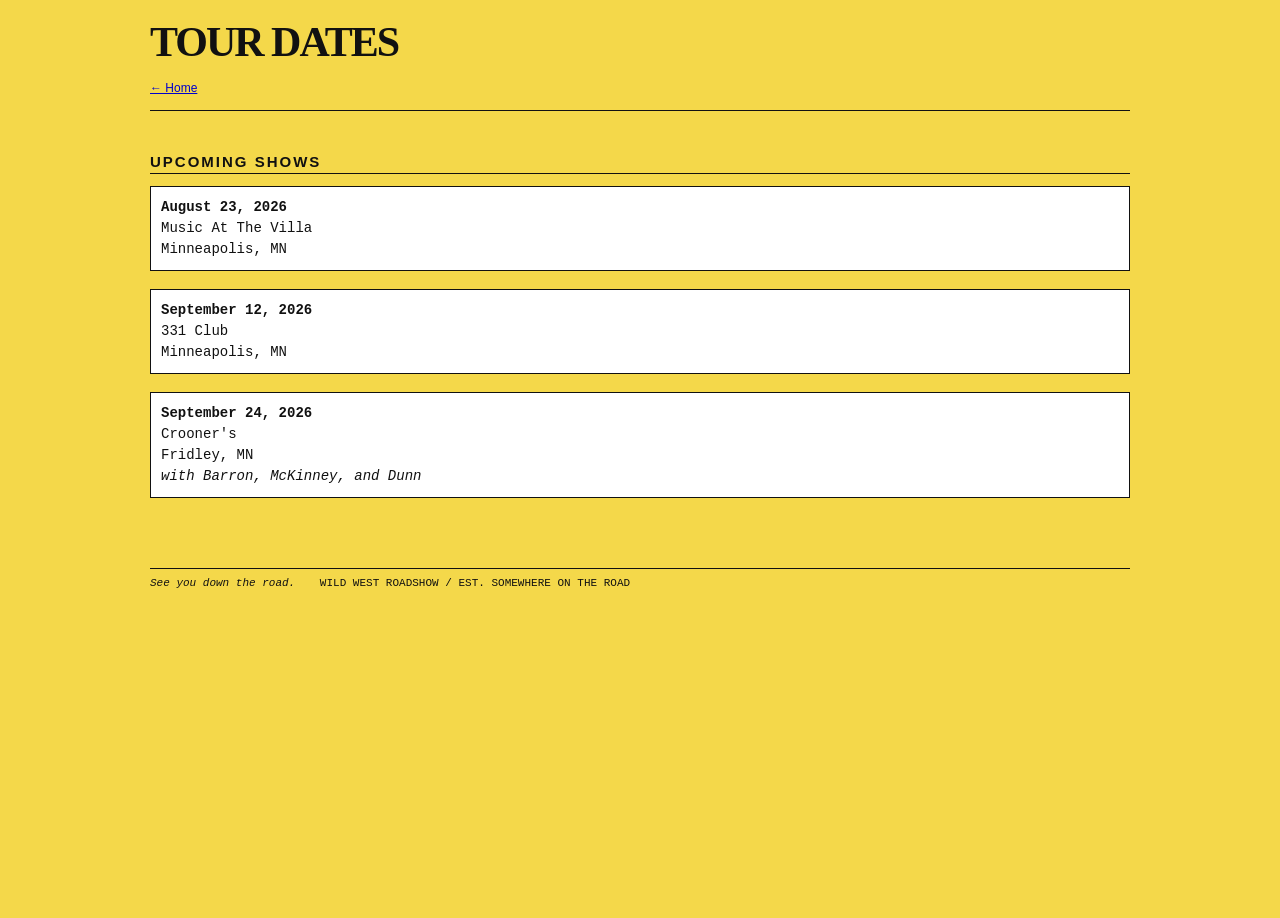
<file: tour.html>
<!DOCTYPE html><html lang="en"><head><meta charset="UTF-8"><meta name="viewport" content="width=device-width,initial-scale=1"><title>Tour Dates</title><link rel="preconnect" href="https://fonts.googleapis.com"><link rel="preconnect" href="https://fonts.gstatic.com" crossorigin><link href="https://fonts.googleapis.com/css2?family=EB+Garamond:wght@400;600&family=Cormorant+SC:wght@500;700&display=swap" rel="stylesheet"><link rel="stylesheet" href="style.css"></head><body><div class="container"><h1>Tour Dates</h1><nav><a href="index.html">← Home</a></nav><hr><h2>Upcoming Shows</h2>
<div class="show"><strong>August 23, 2026</strong><br>Music At The Villa<br>Minneapolis, MN</div>
<div class="show"><strong>September 12, 2026</strong><br>331 Club<br>Minneapolis, MN</div>
<div class="show"><strong>September 24, 2026</strong><br>Crooner's<br>Fridley, MN<br><em>with Barron, McKinney, and Dunn</em></div>
<footer><em>See you down the road.</em></footer></div></body></html>
</file>
<file: style.css>
/* WILD WEST ROADSHOW — 1996 WEB VERSION */

html, body {
    margin: 0;
    padding: 0;
    background: #f4d84a;
    color: #111;
    font-family: "Times New Roman", Times, serif;
    font-size: 16px;
}

body { min-height: 100vh; }

.container {
    width: 88%;
    max-width: 980px;
    margin: 18px auto 40px;
    padding: 0 12px;
}

header {
    border-bottom: 2px solid #111;
    padding: 6px 0 10px;
    margin-bottom: 24px;
}

h1 {
    margin: 0;
    padding: 0;
    font-family: "Times New Roman", Times, serif;
    font-size: 42px;
    font-weight: bold;
    letter-spacing: -2px;
    text-transform: uppercase;
    text-align: left;
}

.title-row {
    display: flex;
    align-items: center;
    gap: 18px;
}

.title-row h1 {
    margin: 0;
}

.title-row img {
    width: 110px;
    height: auto;
    border: 1px solid #111;
}

header:after {
    content: "FOLK / COUNTRY / BLUES / BLUEGRASS";
    display: block;
    margin-top: 2px;
    font-family: Arial, Helvetica, sans-serif;
    font-size: 10px;
    letter-spacing: 1px;
}

nav {
    margin-top: 12px;
    text-align: left;
    padding: 0;
    border: 0;
}

nav a {
    color: #0000cc;
    text-decoration: underline;
    margin: 0 14px 0 0;
    font-family: Arial, Helvetica, sans-serif;
    font-size: 12px;
}

nav a:visited { color: #551a8b; }

nav a:hover {
    color: #ff0000;
    background: #ffff00;
}

.hero, .photo {
    display: block;
    height: auto;
    border: 2px solid #111;
    margin: 22px 0;
    box-sizing: border-box;
}

.hero {
    width: 72%;
    margin-left: 8%;
}

.hero + .hero {
    width: 20%;
    margin-left: auto;
    margin-right: 7%;
}

.hero + .hero + .photo {
    width: 86%;
    margin-left: 0;
}

.photo:last-of-type {
    width: 34%;
    margin-left: 58%;
}

section {
    max-width: 680px;
    margin: 28px 0;
    font-family: "Times New Roman", Times, serif;
    font-size: 18px;
    line-height: 1.45;
}

section p { margin: 0 0 22px; }

section:first-of-type {
    margin-left: 12%;
    max-width: 700px;
}

section a {
    color: #0000cc;
    text-decoration: underline;
}

section a:visited { color: #551a8b; }

section a:hover {
    color: #ff0000;
    background: #ffff00;
}

h2 {
    font-family: Arial, Helvetica, sans-serif;
    font-size: 15px;
    font-weight: bold;
    letter-spacing: 2px;
    text-transform: uppercase;
    text-align: left;
    border-bottom: 1px solid #111;
    padding-bottom: 3px;
    margin: 42px 0 12px;
}

.show {
    font-family: "Courier New", Courier, monospace;
    font-size: 14px;
    line-height: 1.5;
    margin: 0 0 18px;
    padding: 10px;
    border: 1px solid #111;
    background: #fff;
}

hr {
    border: 0;
    border-top: 1px solid #111;
    margin: 14px 0;
}

footer {
    margin: 70px 0 20px;
    padding-top: 8px;
    border-top: 1px solid #111;
    font-family: "Courier New", Courier, monospace;
    font-size: 11px;
    text-align: left;
}

footer:after {
    content: "   WILD WEST ROADSHOW / EST. SOMEWHERE ON THE ROAD";
    margin-left: 18px;
}

@media (max-width: 700px) {
    .container {
        width: 92%;
        padding: 0 6px;
    }

    h1 {
        font-size: 31px;
        letter-spacing: -1px;
    }

    header:after { font-size: 8px; }

    nav a {
        display: inline-block;
        margin-right: 10px;
        margin-bottom: 7px;
    }

    .hero,
    .hero + .hero,
    .hero + .hero + .photo,
    .photo:last-of-type {
        width: 100%;
        margin-left: 0;
        margin-right: 0;
    }

    section,
    section:first-of-type {
        max-width: none;
        margin-left: 0;
        font-size: 17px;
    }

    .photo, .hero {
        margin-top: 18px;
        margin-bottom: 18px;
    }

    footer:after {
        display: block;
        margin: 8px 0 0;
    }
}

img[src="images/zion.jpg"] {
    width: 55% !important;
    margin-left: 0 !important;
    margin-right: auto !important;
}
</file>
